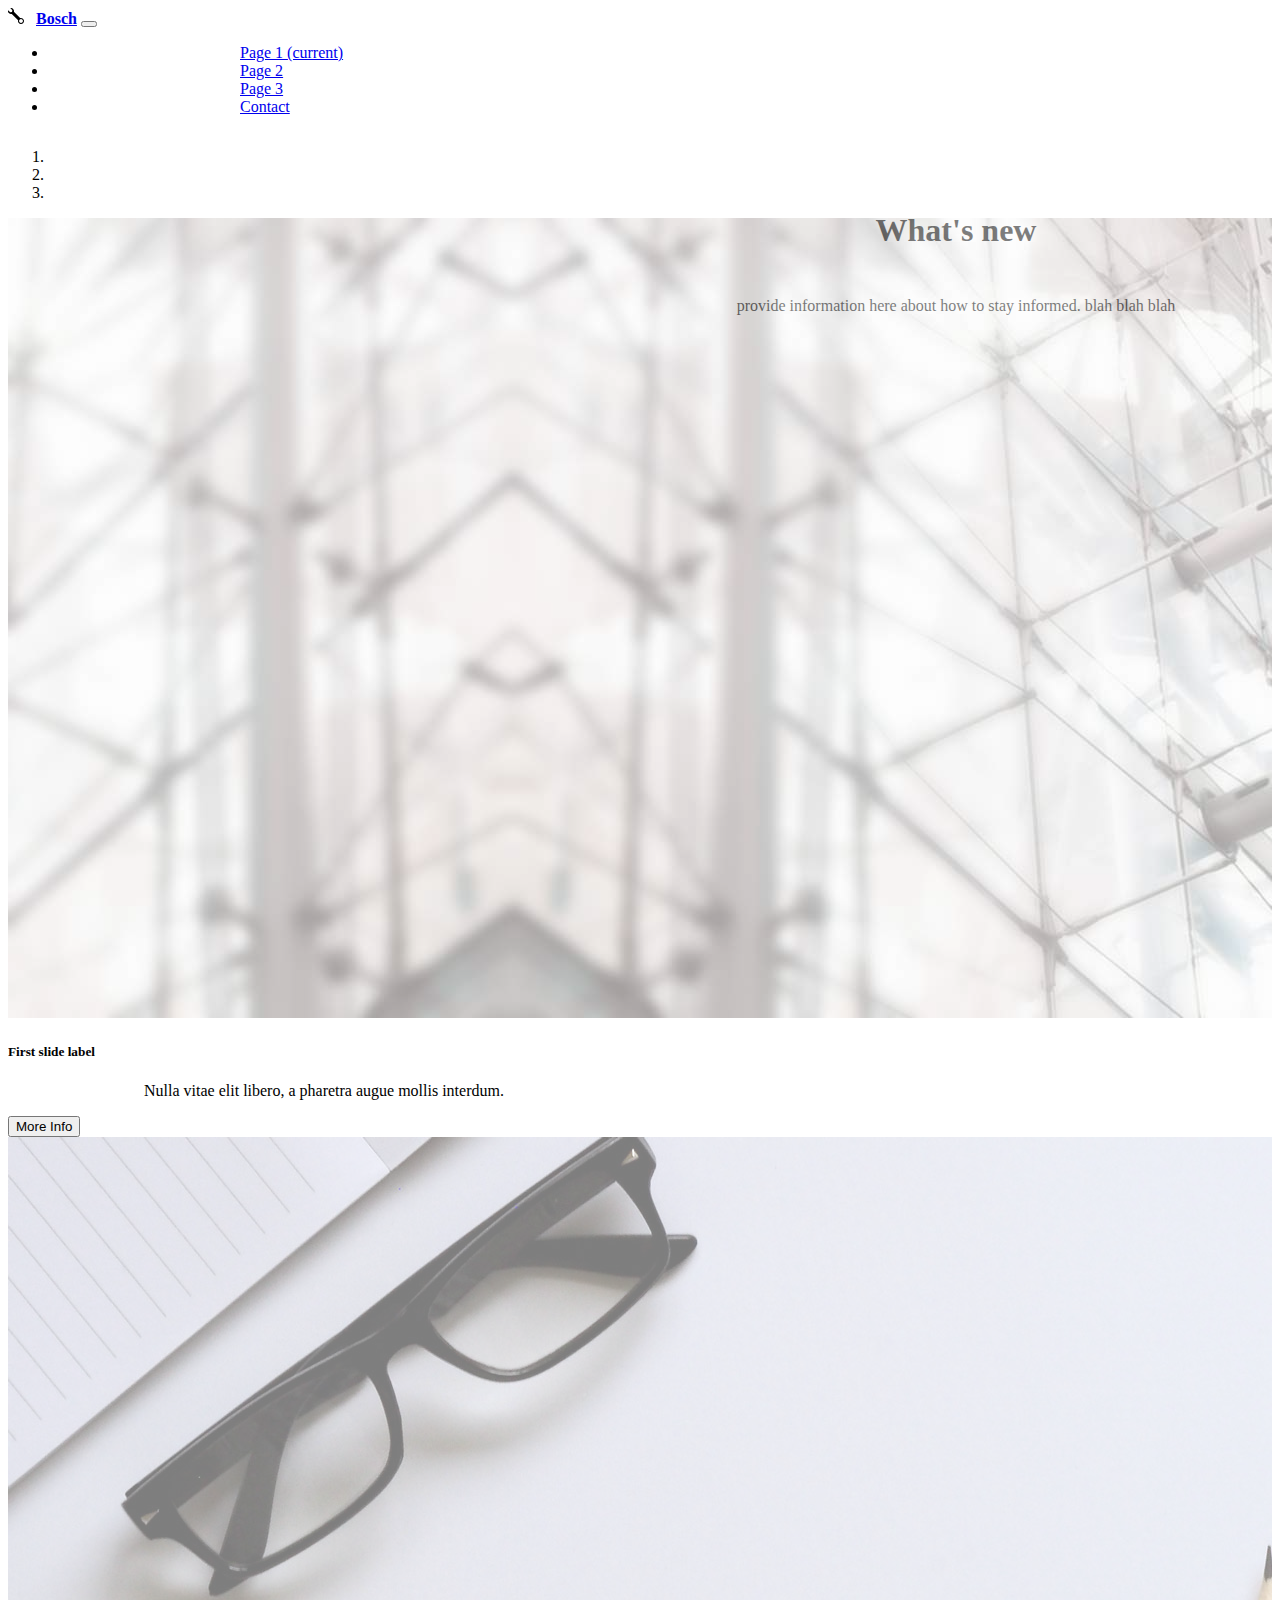
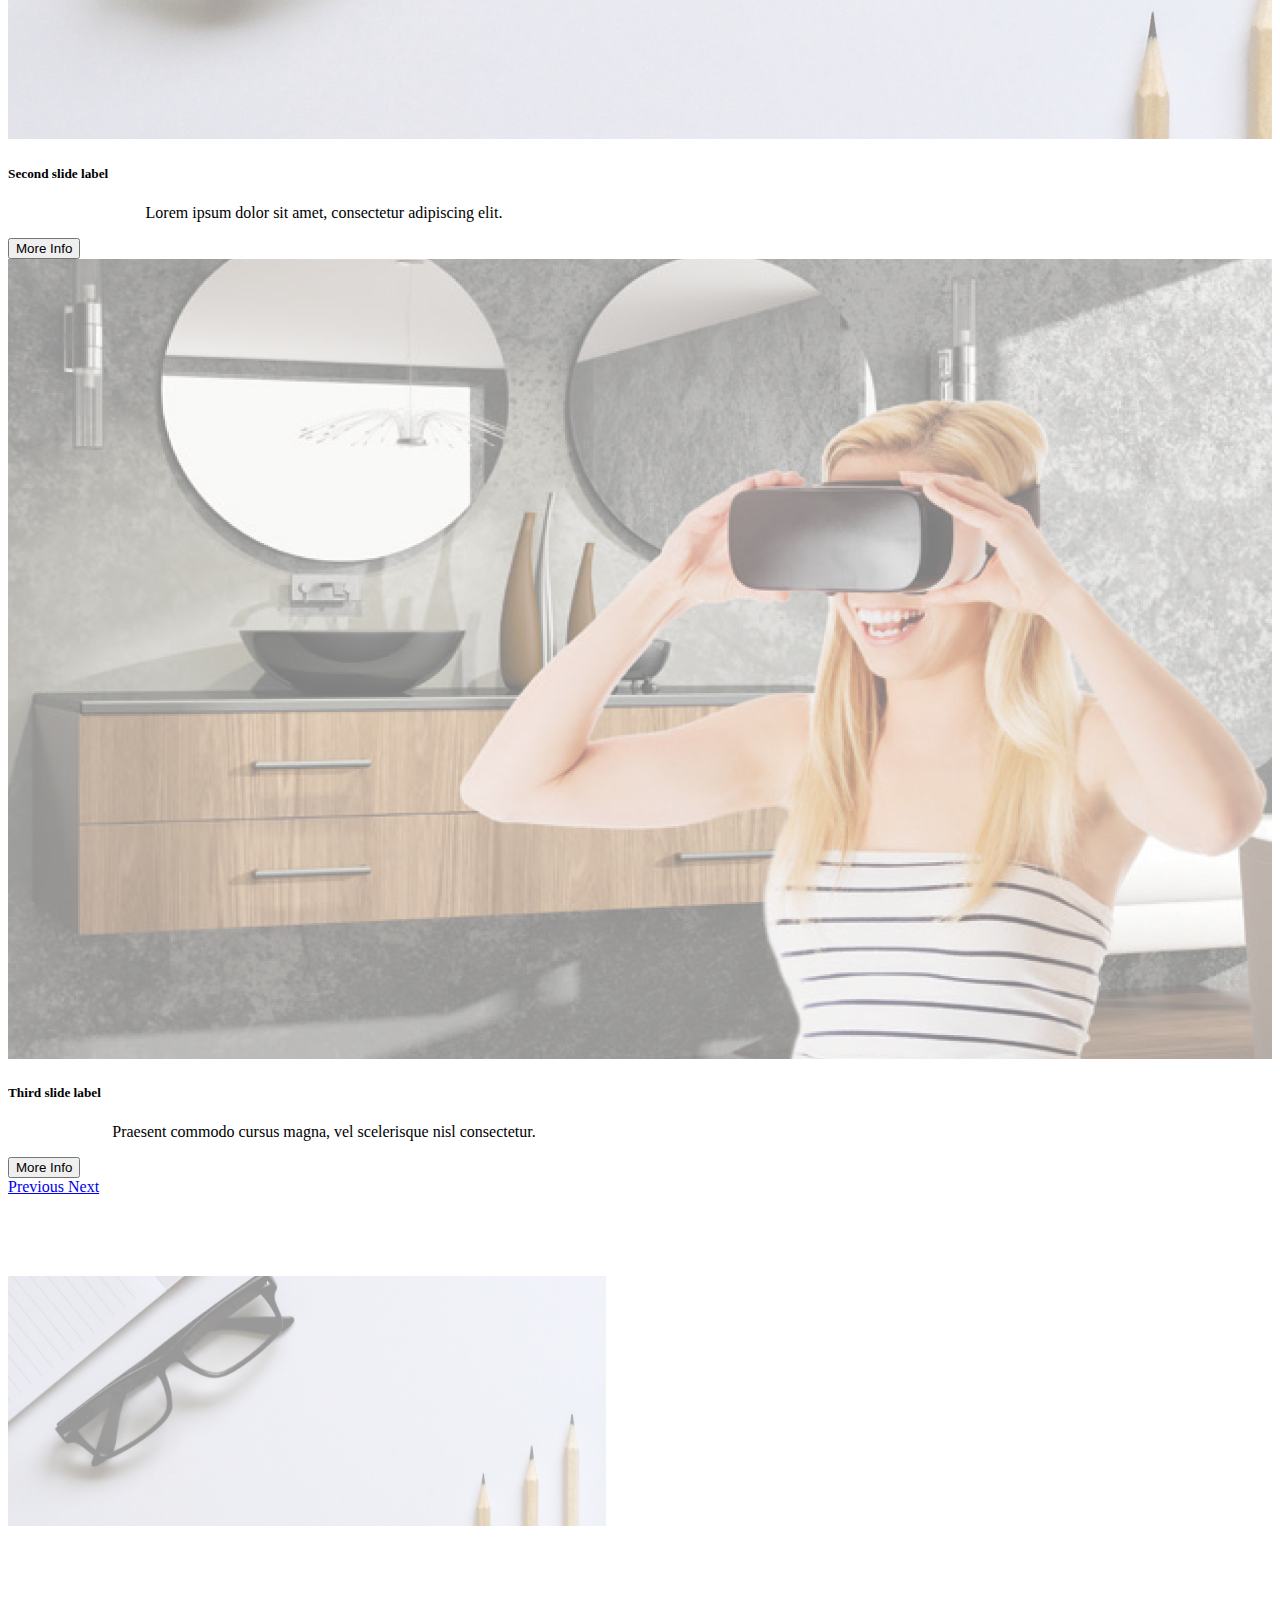
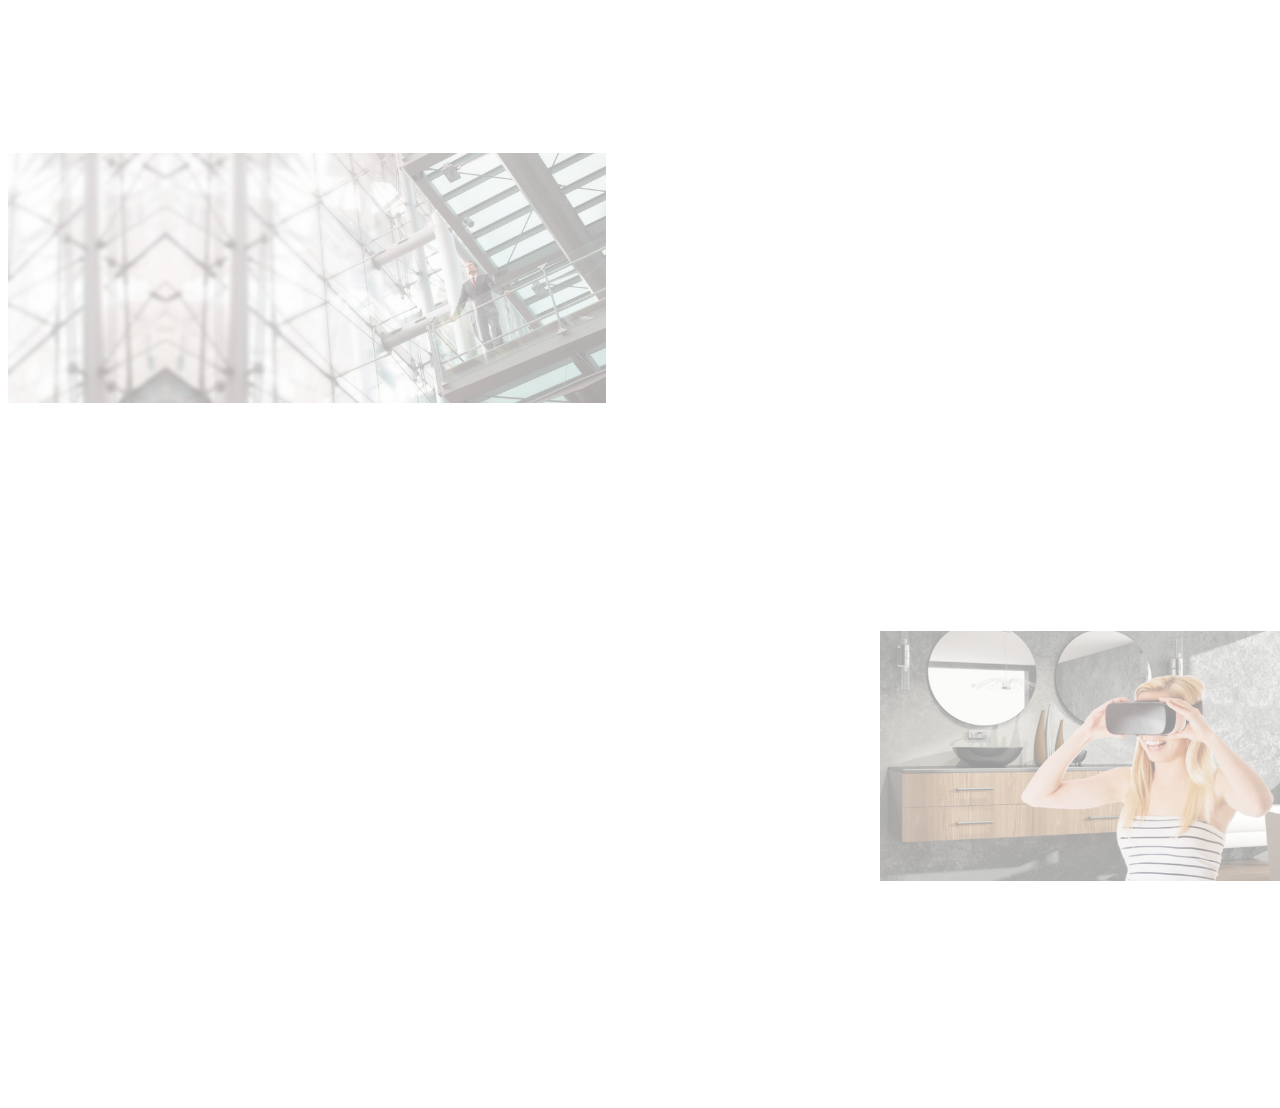
<file: index.html>
<!DOCTYPE html>
<html>
    <head>
        <meta charset="utf-8">
        <title>Website Name</title>

        <!-- CSS -->
        <link rel="stylesheet" href="styles.css">
        <link rel="stylesheet" href="https://stackpath.bootstrapcdn.com/bootstrap/4.5.0/css/bootstrap.min.css" integrity="sha384-9aIt2nRpC12Uk9gS9baDl411NQApFmC26EwAOH8WgZl5MYYxFfc+NcPb1dKGj7Sk" crossorigin="anonymous">    </head>

    <body>
        <!-- NAVBAR -->
        <nav class="navbar navbar-expand-lg navbar-light bg-light">
            <svg class="bi bi-wrench" width="1em" height="1em" viewBox="0 0 16 16" fill="currentColor" xmlns="http://www.w3.org/2000/svg">
                <path fill-rule="evenodd" d="M.102 2.223A3.004 3.004 0 0 0 3.78 5.897l6.341 6.252A3.003 3.003 0 0 0 13 16a3 3 0 1 0-.851-5.878L5.897 3.781A3.004 3.004 0 0 0 2.223.1l2.141 2.142L4 4l-1.757.364L.102 2.223zm13.37 9.019L13 11l-.471.242-.529.026-.287.445-.445.287-.026.529L11 13l.242.471.026.529.445.287.287.445.529.026L13 15l.471-.242.529-.026.287-.445.445-.287.026-.529L15 13l-.242-.471-.026-.529-.445-.287-.287-.445-.529-.026z"/>
              </svg>
            <a class="navbar-brand" href="#"><strong>Bosch</strong></a>
            <button class="navbar-toggler" type="button" data-toggle="collapse" data-target="#navbarNav" aria-controls="navbarNav" aria-expanded="false" aria-label="Toggle navigation">
              <span class="navbar-toggler-icon"></span>
            </button>
            <div class="collapse navbar-collapse d-flex justify-content-center" id="navbarNav">
              <ul class="navbar-nav">
                <li class="nav-item active">
                  <a class="nav-link" href="#">Page 1 <span class="sr-only">(current)</span></a>
                </li>
                <li class="nav-item">
                  <a class="nav-link" href="page2.html">Page 2</a>
                </li>
                <li class="nav-item">
                  <a class="nav-link" href="#">Page 3</a>
                </li>
                <li class="nav-item">
                  <a class="nav-link" href="#">Contact</a>
                </li>
              </ul>
            </div>
        </nav>

        <div style="width: 100%;overflow:auto;">
            <!-- carousel -->
            <div style="float:left; width: 50%">
            <div id="carouselExampleCaptions" class="carousel slide" data-ride="carousel">
                <ol class="carousel-indicators">
                  <li data-target="#carouselExampleCaptions" data-slide-to="0" class="active"></li>
                  <li data-target="#carouselExampleCaptions" data-slide-to="1"></li>
                  <li data-target="#carouselExampleCaptions" data-slide-to="2"></li>
                </ol>
                <div class="carousel-inner">
                  <div class="carousel-item active">
                    <img src="images/slide_architekten_74KB.jpg" class="d-block w-100" alt="...">
                    <div class="carousel-caption d-none d-md-block">
                      <h5>First slide label</h5>
                      <p>Nulla vitae elit libero, a pharetra augue mollis interdum.</p>
                      <button type="button" class="btn btn-outline-secondary">More Info</button>
                    </div>
                  </div>
                  <div class="carousel-item">
                    <img src="images/slide_planung2_100KB.jpg" class="d-block w-100" alt="...">
                    <div class="carousel-caption d-none d-md-block">
                      <h5>Second slide label</h5>
                      <p>Lorem ipsum dolor sit amet, consectetur adipiscing elit.</p>
                      <button type="button" class="btn btn-outline-secondary">More Info</button>
                    </div>
                  </div>
                  <div class="carousel-item">
                    <img src="images/slider_3d_raumplaner Kopie.jpg" class="d-block w-100" alt="...">
                    <div class="carousel-caption d-none d-md-block">
                      <h5>Third slide label</h5>
                      <p>Praesent commodo cursus magna, vel scelerisque nisl consectetur.</p>
                      <button type="button" class="btn btn-outline-secondary">More Info</button>
                    </div>
                  </div>
                </div>
                <a class="carousel-control-prev" href="#carouselExampleCaptions" role="button" data-slide="prev">
                  <span class="carousel-control-prev-icon" aria-hidden="true"></span>
                  <span class="sr-only">Previous</span>
                </a>
                <a class="carousel-control-next" href="#carouselExampleCaptions" role="button" data-slide="next">
                  <span class="carousel-control-next-icon" aria-hidden="true"></span>
                  <span class="sr-only">Next</span>
                </a>
              </div>
            </div>
           

              <div style="float:right; width: 50%">
                <h1>What's new </h1>
                <p>provide information here about how to stay informed. blah blah blah</p>
              </div>
            </div>

        <!-- Middle Container -->
        <div class="middle-container d-flex justify-content-around">
        <!-- <div style="width: 100%;overflow:auto;"> -->
        <div class="card bg-dark text-white" style="float:left; width: 31%">
            <img src="images/slide_planung2_100KB.jpg" class="card-img" alt="...">
            <div class="card-img-overlay">
              <h4 class="card-title">Card title</h4>
              <p class="card-text">This is a wider card with supporting text below as a natural lead-in to additional content. This content is a little bit longer.</p>
              <p class="card-text">Last updated 3 mins ago</p>
            </div>
        </div>

        <div class="card bg-dark text-white" style="width: 31%">
            <img src="images/slide_architekten_74KB.jpg" class="card-img" alt="...">
            <div class="card-img-overlay">
              <h4 class="card-title">Card title</h4>
              <p class="card-text">This is a wider card with supporting text below as a natural lead-in to additional content. This content is a little bit longer.</p>
              <p class="card-text">Last updated 3 mins ago</p>
            </div>
        </div>

        <div class="card bg-dark text-white" style="float:right; width: 31%">
            <img src="images/slider_3d_raumplaner Kopie.jpg" class="card-img" alt="...">
            <div class="card-img-overlay">
              <h4 class="card-title">Card title</h4>
              <p class="card-text">This is a wider card with supporting text below as a natural lead-in to additional content. This content is a little bit longer.</p>
              <p class="card-text">Last updated 3 mins ago</p>
            </div>
        </div>
    </div>
</div>

            
        

        


          <!-- BOOTSTRAP JS -->
          <script src="https://code.jquery.com/jquery-3.5.1.slim.min.js" integrity="sha384-DfXdz2htPH0lsSSs5nCTpuj/zy4C+OGpamoFVy38MVBnE+IbbVYUew+OrCXaRkfj" crossorigin="anonymous"></script>
<script src="https://cdn.jsdelivr.net/npm/popper.js@1.16.0/dist/umd/popper.min.js" integrity="sha384-Q6E9RHvbIyZFJoft+2mJbHaEWldlvI9IOYy5n3zV9zzTtmI3UksdQRVvoxMfooAo" crossorigin="anonymous"></script>
<script src="https://stackpath.bootstrapcdn.com/bootstrap/4.5.0/js/bootstrap.min.js" integrity="sha384-OgVRvuATP1z7JjHLkuOU7Xw704+h835Lr+6QL9UvYjZE3Ipu6Tp75j7Bh/kR0JKI" crossorigin="anonymous"></script>
    </body>
</html>
</file>
<file: styles.css>
nav a {
    margin-left: .5rem;
}

a.nav-link {
    margin-left: 12rem;
}

div h1 {
    text-align: center;
    margin: 5rem auto 3rem auto;
}

div p {
    text-align: center;
}

img {
    opacity: 50%;
}

h5, p {
    color: black;
}

.middle-container {
    margin-top: 5rem;
}

.card-img {
    height: 250px;
    opacity: 40%;
}

.card-title, .card-text {
    color: white;
    text-align: left;
}

.card-text {
    margin-top: 3rem;
}
</file>
